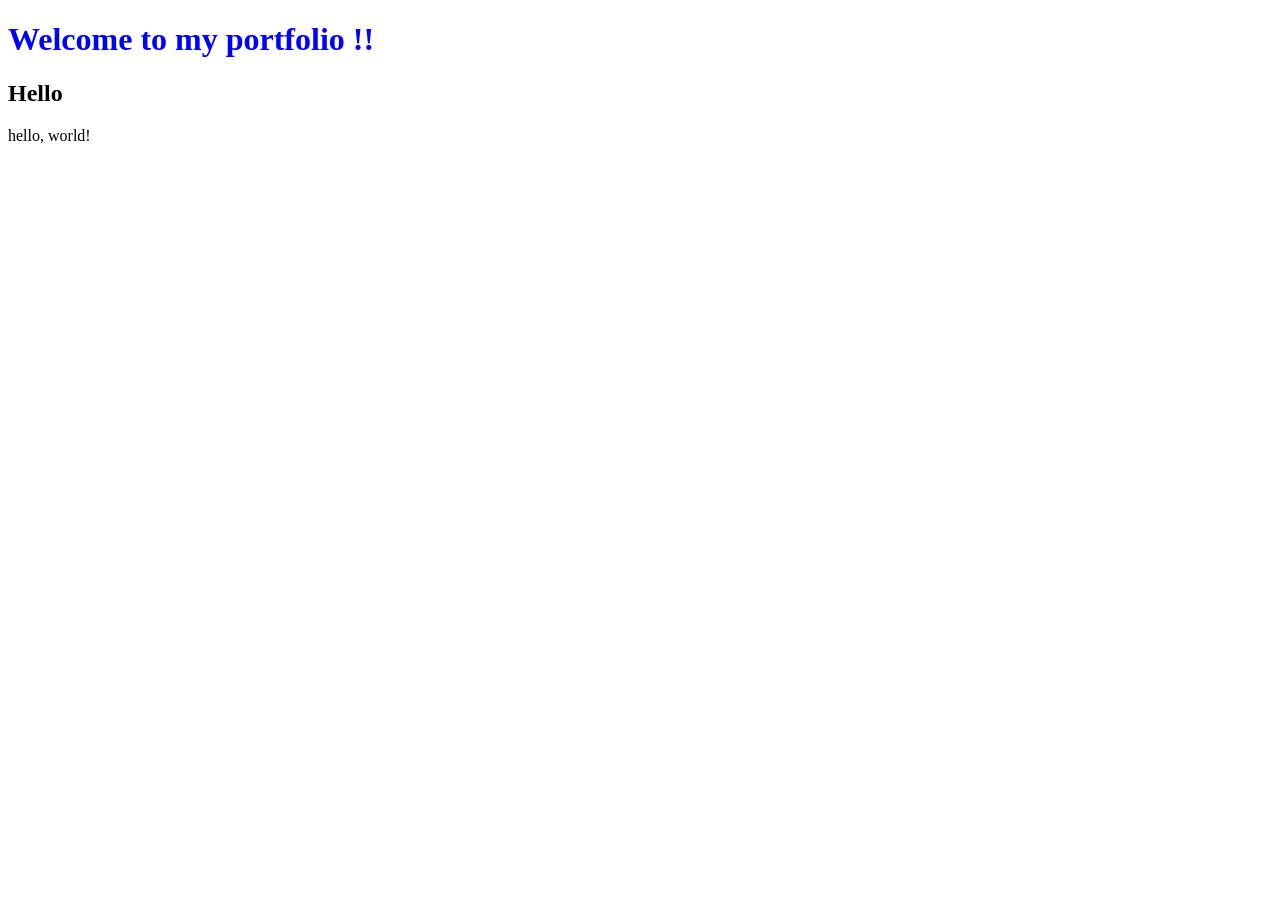
<file: hello.html>
<!DOCTYPE html>
<html>
    <head>
        <title>Hello</title>
    </head>
    <body>
        <h1 style="color:blue">Welcome to my portfolio !!</h1>
        <h2>Hello</h2>
        hello, world!
    </body>
</html>
</file>
